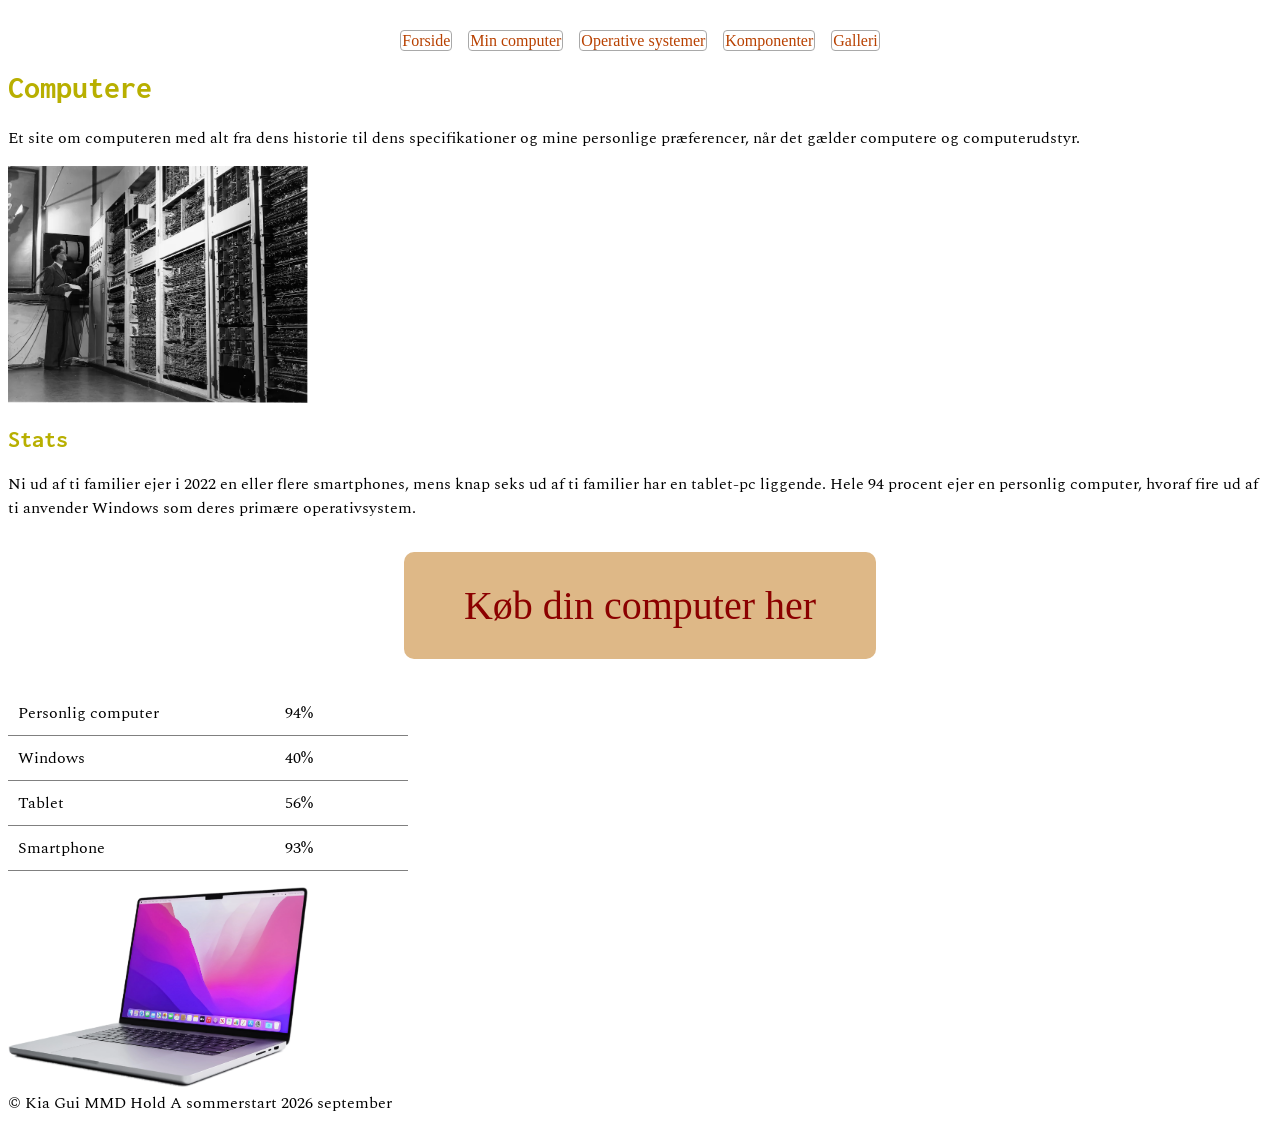
<file: index.html>
<!doctype html>
<html lang="da">
  <head>
    <title>Forside</title>
  <meta name="robots" content="noindex"/>
  <meta name="viewport" content="width=device-width, initial-scale=1.0">
  <link rel="stylesheet" href="style/style.css" />
  <link rel="stylesheet" href="style/pictures.css">
  </head>
  <body>
    <header>
      <nav class="Menu">
        <ul>
          <li>
            <a href="index.html">Forside</a>
          </li>
          <li>
            <a href="min_computer.html">Min computer</a>
          </li>
            <li>
            <a href="operativsystemer.html">Operative systemer</a>
          </li>
            <li>
            <a href=komponenter.html>Komponenter</a>
          </li>
            <li>
            <a href="galleri.html">Galleri</a>
          </li>
        </ul>
      </nav>
    </header>
    <main>
    <h1>Computere</h1>
    <p>Et site om computeren med alt fra dens historie til dens specifikationer og mine personlige præferencer, når det gælder computere og computerudstyr.</p>
    <img class="first" src="imgs/computer-old.webp" alt="Et billede af en mand, der står foran et gammel computer system ">
    <h2>Stats</h2>
    <p>Ni ud af ti familier ejer i 2022 en eller flere smartphones, mens knap seks ud af ti familier har en tablet-pc liggende. Hele 94 procent ejer en personlig computer, hvoraf fire ud af ti anvender Windows som deres primære operativsystem.</p>
<a class="cta" href="https://www.power.dk/c/1341/computere-og-tablets/computere/baerbar-pc/" target="_blank">Køb din computer her</a>

    <dl class="Tabel">
      <dt>Personlig computer</dt>
      <dd>94%</dd>
      <dt>Windows</dt>
      <dd>40%</dd>
      <dt>Tablet</dt>
      <dd>56%</dd>
      <dt>Smartphone</dt>
      <dd>93%</dd>
    </dl>
    <img class="second" src="imgs/computer-cutout.webp" alt="Billede af en ældre MacBook">
      </main>
      <footer>&#169 Kia Gui MMD Hold A sommerstart 2026 september</footer>
  </body>
</html>
</file>
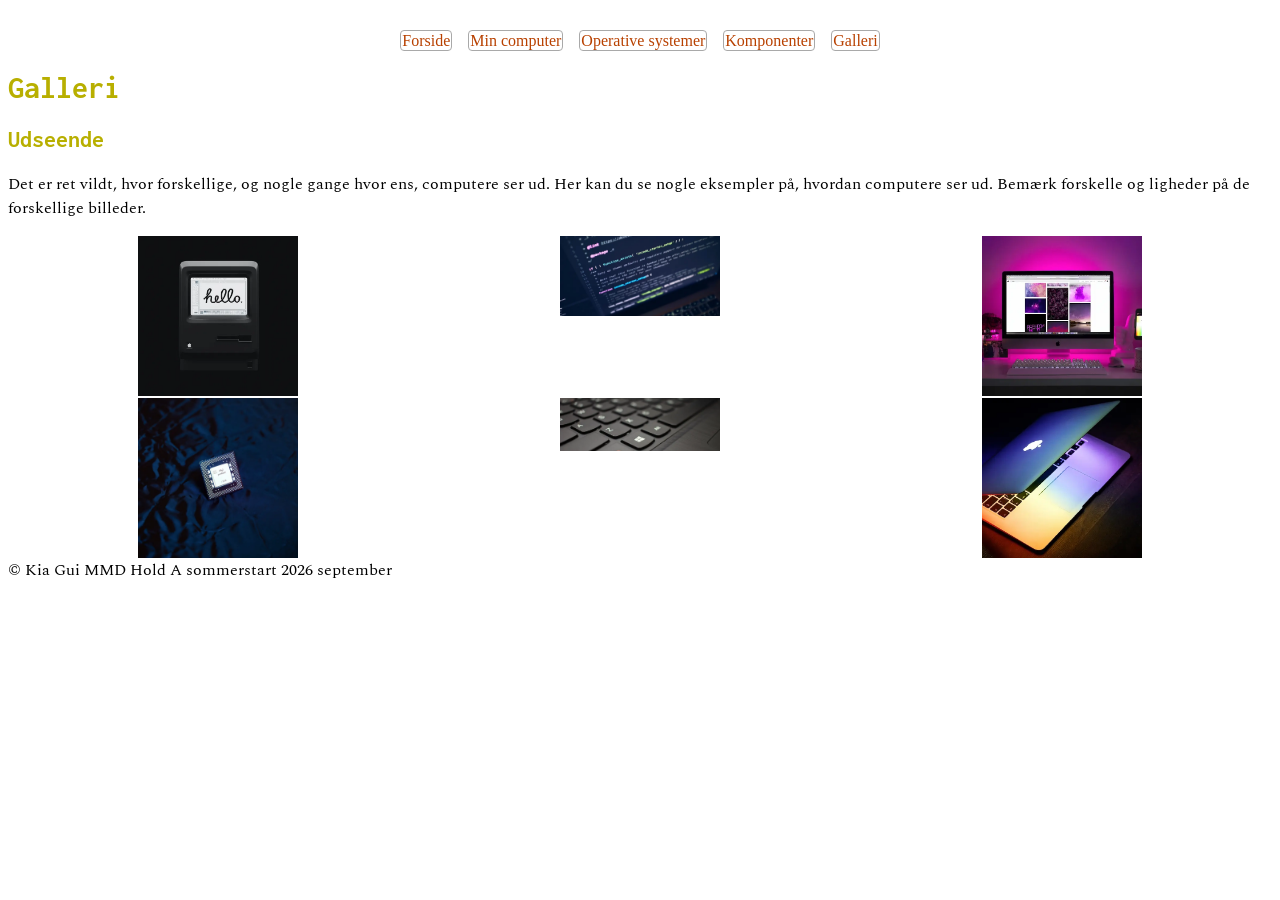
<file: galleri.html>
<!doctype html>
<html lang="en">
  <head>
       <title>Galleri</title>
  <meta name="robots" content="noindex" />
  <meta name="viewport" content="width=device-width, initial-scale=1.0" />
   <link rel="stylesheet" href="style/style.css">
   <link rel="stylesheet" href="style/pictures.css">


  </head>
  <body>
    <header>
      <nav class="Menu">
        <ul>
          <li>
            <a href="index.html">Forside</a>
          </li>
          <li>
            <a href="min_computer.html">Min computer</a>
          </li>
            <li>
            <a href="operativsystemer.html">Operative systemer</a>
          </li>
            <li>
            <a href=komponenter.html>Komponenter</a>
          </li>
            <li>
            <a href="galleri.html">Galleri</a>
          </li>
        </ul>
      </nav>
    </header>
<main>
    <h1>Galleri</h1>
    <h2>Udseende</h2>
    <p>Det er ret vildt, hvor forskellige, og nogle gange hvor ens, computere ser ud. Her kan du se nogle eksempler på, hvordan computere ser ud. Bemærk forskelle og ligheder på de forskellige billeder.</p>
   <div class="galleri">
    <img class="galleri1" src="imgs/galleri/apple-84.webp" alt="Apple computer">
    <img class="galleri2" src="imgs/galleri/code.webp" alt="Billede af computer kodning">
    <img class="galleri3" src="imgs/galleri/desktop-setup.webp" alt="Desktop computer setup">
    <img class="galleri4" src="imgs/galleri/intel-chip.webp" alt="Computer intel chip">
    <img class="galleri5" src="imgs/galleri/keyboard.webp" alt="Tastetur">
    <img class="galleri6" src="imgs/galleri/macbook.webp" alt="Ældre model af MacBook">
    </div>
  </main>
  <footer>&#169 Kia Gui MMD Hold A sommerstart 2026 september</footer>  
</body>
</html>
</file>
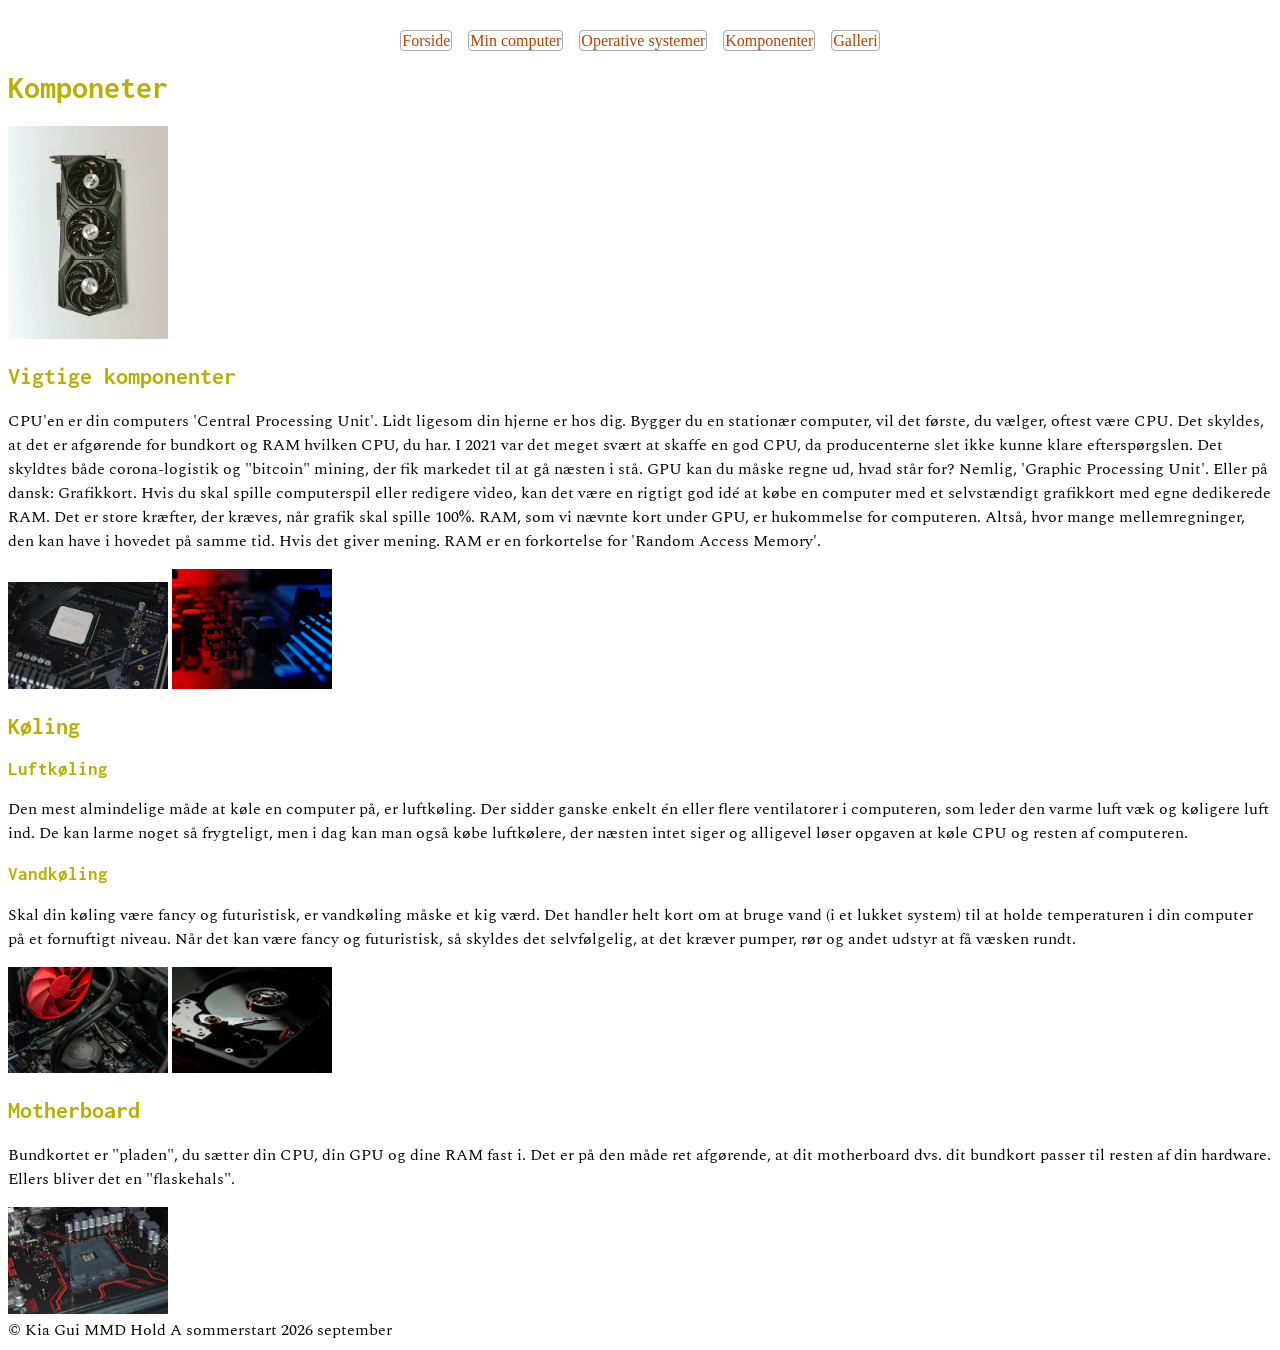
<file: komponenter.html>
<!doctype html>
<html lang="da">
  <head>
     <title>Komponenter</title>
  <meta name="robots" content="noindex"/>
  <meta name="viewport" content="width=device-width, initial-scale=1.0">
  <link rel="stylesheet" href="style/style.css">
  <link rel="stylesheet" href="style/pictures.css">
  </head>
  <body>
    <header>
     <nav class="Menu">
        <ul>
          <li>
            <a href="index.html">Forside</a>
          </li>
          <li>
            <a href="min_computer.html">Min computer</a>
          </li>
            <li>
            <a href="operativsystemer.html">Operative systemer</a>
          </li>
            <li>
            <a href=komponenter.html>Komponenter</a>
          </li>
            <li>
            <a href="galleri.html">Galleri</a>
          </li>
        </ul>
      </nav>
    </header>
	  <main>
   <h1>Komponeter</h1>
<img class="komponenter1" src="imgs/komponenter/grafikkort.webp" alt="Computer grafikkort">
	<h2>Vigtige komponenter </h2>
	<p>CPU'en er din computers 'Central Processing Unit'. Lidt ligesom din hjerne er hos dig. Bygger du en stationær computer, vil det første, du vælger, oftest være CPU. Det skyldes, at det er afgørende for bundkort og RAM hvilken CPU, du har. I 2021 var det meget svært at skaffe en god CPU, da producenterne slet ikke kunne klare efterspørgslen. Det skyldtes både corona-logistik og "bitcoin" mining, der fik markedet til at gå næsten i stå.
	GPU kan du måske regne ud, hvad står for? Nemlig, 'Graphic Processing Unit'. Eller på dansk: Grafikkort. Hvis du skal spille computerspil eller redigere video, kan det være en rigtigt god idé at købe en computer med et selvstændigt grafikkort med egne dedikerede RAM. Det er store kræfter, der kræves, når grafik skal spille 100%.
	RAM, som vi nævnte kort under GPU, er hukommelse for computeren. Altså, hvor mange mellemregninger, den kan have i hovedet på samme tid. Hvis det giver mening. RAM er en forkortelse for 'Random Access Memory'.</p>
<img class="komponenter2" src="imgs/komponenter/processor.webp" alt="Computer processor">
<img class="komponenter3" src="imgs/komponenter/motherboard1.webp" alt="Motherboard af en computer">
    <h2>Køling</h2>
	
    <h3>Luftkøling </h3>
	
        <p>Den mest almindelige måde at køle en computer på, er luftkøling. Der sidder ganske enkelt én eller flere ventilatorer i computeren, som leder den varme luft væk og køligere luft ind. De kan larme noget så frygteligt, men i dag kan man også købe luftkølere, der næsten intet siger og alligevel løser opgaven at køle CPU og resten af computeren.</p>
	
    <h3>Vandkøling</h3>
	
    <p>Skal din køling være fancy og futuristisk, er vandkøling måske et kig værd. Det handler helt kort om at bruge vand (i et lukket system) til at holde temperaturen i din computer på et fornuftigt niveau. Når det kan være fancy og futuristisk, så skyldes det selvfølgelig, at det kræver pumper, rør og andet udstyr at få væsken rundt.</p>
	<img class="komponenter4" src="imgs/komponenter/luft.webp" alt="Computer blæser">
  	<img class="komponenter5" src="imgs/komponenter/vand.webp" alt="Vandkøling til computer">
    <h2>Motherboard</h2>
	<p>Bundkortet er "pladen", du sætter din CPU, din GPU og dine RAM fast i. Det er på den måde ret afgørende, at dit motherboard dvs. dit bundkort passer til resten af din hardware. Ellers bliver det en "flaskehals".</p>
<img class="komponenter6" src="imgs/komponenter/motherboard2.webp" alt="Motherboard af en computer">
</main>
  <footer>&#169 Kia Gui MMD Hold A sommerstart 2026 september</footer>
  </body>
</html>
</file>
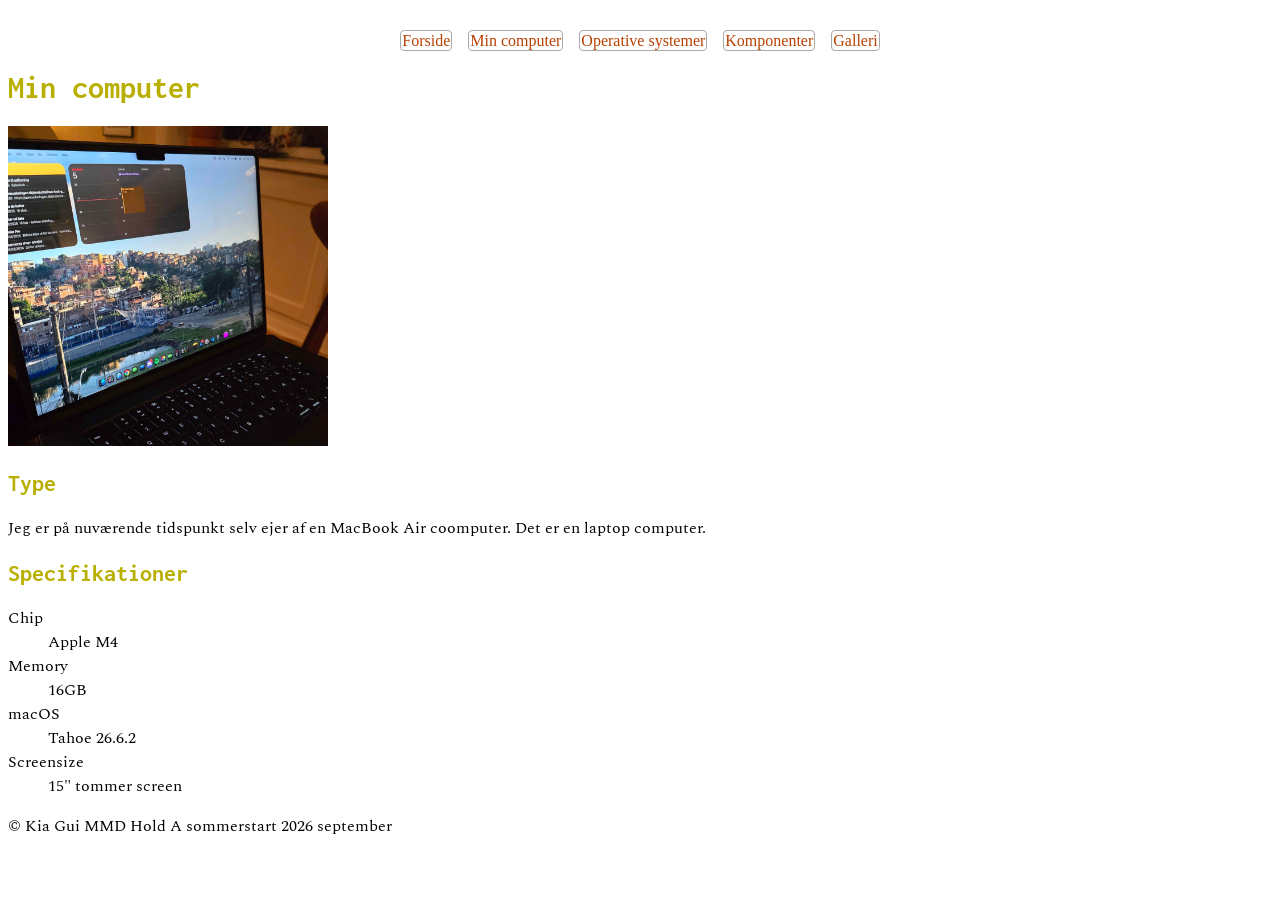
<file: min_computer.html>
<!DOCTYPE html>
<html lang="en">
<head>
     <title>Min computer</title>
  <meta name="viewport" content="width=device-width, initial-scale=1.0">
  <meta name="robots" content="noindex"> 
  <link rel="stylesheet" href="style/style.css">
  <link rel="stylesheet" href="style/pictures.css">
</head>
<body>
    <header>
      <nav class="Menu">
        <ul>
          <li>
            <a href="index.html">Forside</a>
          </li>
          <li>
            <a href="min_computer.html">Min computer</a>
          </li>
            <li>
            <a href="operativsystemer.html">Operative systemer</a>
          </li>
            <li>
            <a href=komponenter.html>Komponenter</a>
          </li>
            <li>
            <a href="galleri.html">Galleri</a>
          </li>
        </ul>
      </nav>
    </header>
<main>
   <h1>Min computer</h1>
   <img class="min-computer" src="imgs/min-computer.webp" alt="Billede af min MacBook Air M4">
	<h2>Type</h2>
	<p>
Jeg er på nuværende tidspunkt selv ejer af en MacBook Air coomputer. Det er en laptop computer.
    </p>
	<h2>Specifikationer</h2>

	<p><dl>
    <dt>Chip</dt>
    <dd>Apple M4</dd>
    <dt>Memory</dt>
    <dd>16GB</dd>
    <dt>macOS</dt>
    <dd>Tahoe 26.6.2</dd>
    <dt>Screensize</dt>
    <dd>15" tommer screen</dd>
  </dl></p>
	</main>
      <footer>&#169 Kia Gui MMD Hold A sommerstart 2026 september</footer>
</body>
</html>
</file>
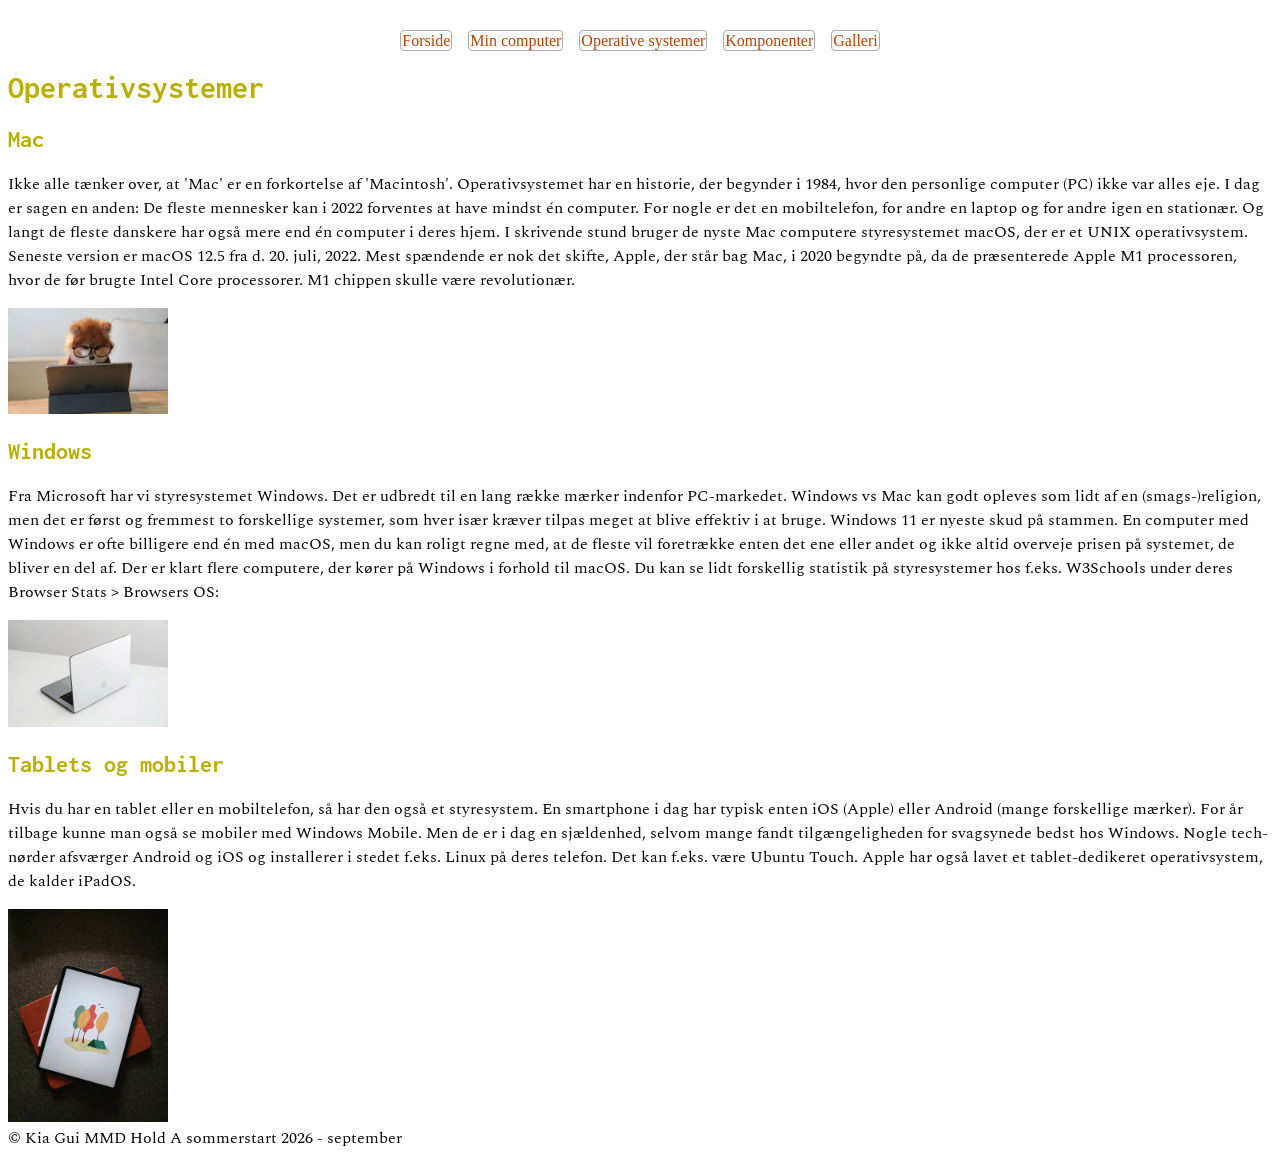
<file: operativsystemer.html>
<!doctype html>
<html lang="da">
  <head>
    <title>Operativsystemer</title>  
  <meta name="robots" content="noindex" />
  <meta name="viewport" content="width=device-width, initial-scale=1.0">
  <link rel="stylesheet" href="style/style.css">
  <link rel="stylesheet" href="style/pictures.css">
  
  </head>
  <body>
    <header>
      <nav class="Menu">
        <ul>
          <li>
            <a href="index.html">Forside</a>
          </li>
          <li>
            <a href="min_computer.html">Min computer</a>
          </li>
            <li>
            <a href="operativsystemer.html">Operative systemer</a>
          </li>
            <li>
            <a href=komponenter.html>Komponenter</a>
          </li>
            <li>
            <a href="galleri.html">Galleri</a>
          </li>
        </ul>
      </nav>
    </header>
<main>
    <h1>Operativsystemer</h1>

    <h2>Mac</h2>
    <p>
      Ikke alle tænker over, at 'Mac' er en forkortelse af 'Macintosh'. Operativsystemet har en historie, der begynder i 1984, hvor den personlige computer (PC) ikke var alles eje. I dag er sagen en anden: De fleste mennesker kan i 2022 forventes at
      have mindst én computer. For nogle er det en mobiltelefon, for andre en laptop og for andre igen en stationær. Og langt de fleste danskere har også mere end én computer i deres hjem. I skrivende stund bruger de nyste Mac computere styresystemet
      macOS, der er et UNIX operativsystem. Seneste version er macOS 12.5 fra d. 20. juli, 2022. Mest spændende er nok det skifte, Apple, der står bag Mac, i 2020 begyndte på, da de præsenterede Apple M1 processoren, hvor de før brugte Intel Core
      processorer. M1 chippen skulle være revolutionær.
    </p>
<img class="operativsystemer1" src="imgs/mac.webp" alt="Billede af MacBook">
    <h2>Windows</h2>
    <p>
      Fra Microsoft har vi styresystemet Windows. Det er udbredt til en lang række mærker indenfor PC-markedet. Windows vs Mac kan godt opleves som lidt af en (smags-)religion, men det er først og fremmest to forskellige systemer, som hver især
      kræver tilpas meget at blive effektiv i at bruge. Windows 11 er nyeste skud på stammen. En computer med Windows er ofte billigere end én med macOS, men du kan roligt regne med, at de fleste vil foretrække enten det ene eller andet og ikke altid
      overveje prisen på systemet, de bliver en del af. Der er klart flere computere, der kører på Windows i forhold til macOS. Du kan se lidt forskellig statistik på styresystemer hos f.eks. W3Schools under deres Browser Stats > Browsers OS:
      <a href="https://www.w3schools.com/browsers/browsers_os.asp"></a>
    </p>
<img class="operativsystemer2" src="imgs/windows.webp" alt="Billede af Windows">
    <h2>Tablets og mobiler</h2>
    <p>
      Hvis du har en tablet eller en mobiltelefon, så har den også et styresystem. En smartphone i dag har typisk enten iOS (Apple) eller Android (mange forskellige mærker). For år tilbage kunne man også se mobiler med Windows Mobile. Men de er i dag
      en sjældenhed, selvom mange fandt tilgængeligheden for svagsynede bedst hos Windows. Nogle tech-nørder afsværger Android og iOS og installerer i stedet f.eks. Linux på deres telefon. Det kan f.eks. være Ubuntu Touch. Apple har også lavet et
      tablet-dedikeret operativsystem, de kalder iPadOS.
    </p>
    <img class="operativsystemer3" src="imgs/tablet.webp" alt="Billede af tablet">
  </main>
      <footer>&#169 Kia Gui MMD Hold A sommerstart 2026 - september</footer>
  </body>
</html>
</file>
<file: style/style.css>
@import url("https://fonts.googleapis.com/css2?family=Inconsolata:wght@200..900&display=swap");

@import url("https://fonts.googleapis.com/css2?family=Spectral&display=swap");

h1,
h2,
h3,
head {
  font-family: "Inconsolata", monospace;
  font-optical-sizing: auto;
  color: #b8af00;
}

p,
dd,
dt,
footer {
  font-family: "Spectral", serif;
  font-optical-sizing: auto;
  font-weight: 400;
  font-style: normal;
}

.Tabel {
  display: grid;
  grid-template-columns: 2fr 1fr; /*gør det er lige store kolloner mellem hver punkt med plads til tekst*/
  width: 400px;
}

.Tabel dt,
.Tabel dd {
  padding: 10px;
  margin: 0;
  border-bottom: 1px solid grey;
}

.Menu ul {
  /*resteeter indstillingerne for menuens ul punkter, så de kan ændres til det man selv ønsker*/
  list-style: none;
  margin: 0;
  padding: 0;
}

.cta {
  display: block;
  width: fit-content;
  margin: 2rem auto; /*2rem luft over/under og auto centrerer den vandret*/
  background-color: burlywood;
  color: darkred;
  padding: 30px 60px;
  font-size: 2.5rem;
  text-decoration: none;
  border-radius: 10px;
}
.cta:hover {
  background-color: darkgrey;
  color: white;
}

.Menu ul {
  display: flex; /*for at de vises ved siden af hinanden*/
  gap: 1rem; /*mellemrummet mellem hvert element*/
  margin-top: 2rem; /*toppens luft fra elementet*/
  justify-content: center; /*gøre at teksten bliver placret i midten af skærmen*/
}
.Menu a {
  color: #b84100;
  text-decoration: none;
  border: 1px solid darkgray;
  border-radius: 4px;
  padding: 1px;
}
.Menu a:hover {
  background-color: lightgray;
}

@media (max-width: 500px) {
  .Menu ul {
    flex-direction: row;
    flex-wrap: wrap;
    justify-content: center;
    gap: 0.4rem;
  }

  .Menu a {
    font-size: 0.8rem;
  }
}
</file>
<file: style/pictures.css>
.first {
  width: 300px;
  height: auto;
}
.second {
  width: 300px;
  height: auto;
}

.galleri {
  display: grid;
  justify-items: center;
  grid-template-columns: repeat(3, 1fr);
  gap: 2px;
}
.galleri1 {
  width: 10rem;
  height: auto;
}
.galleri2 {
  width: 10rem;
  height: auto;
}
.galleri3 {
  width: 10rem;
  height: auto;
}
.galleri4 {
  width: 10rem;
  height: auto;
}
.galleri5 {
  width: 10rem;
  height: auto;
}
.galleri6 {
  width: 10rem;
  height: auto;
}

.komponenter1,
.komponenter2,
.komponenter3,
.komponenter4,
.komponenter5,
.komponenter6 {
  width: 10rem;
  height: auto;
}

.operativsystemer1,
.operativsystemer2,
.operativsystemer3 {
  width: 10rem;
  height: auto;
}
.min-computer {
  width: 20em;
  height: auto;
}

@media (max-width: 500px) {
  .galleri {
    grid-template-columns: repeat(2, 1fr);
    gap: 4px;
  }

  .galleri img {
    width: 8rem;
    height: auto;
  }
}
</file>
